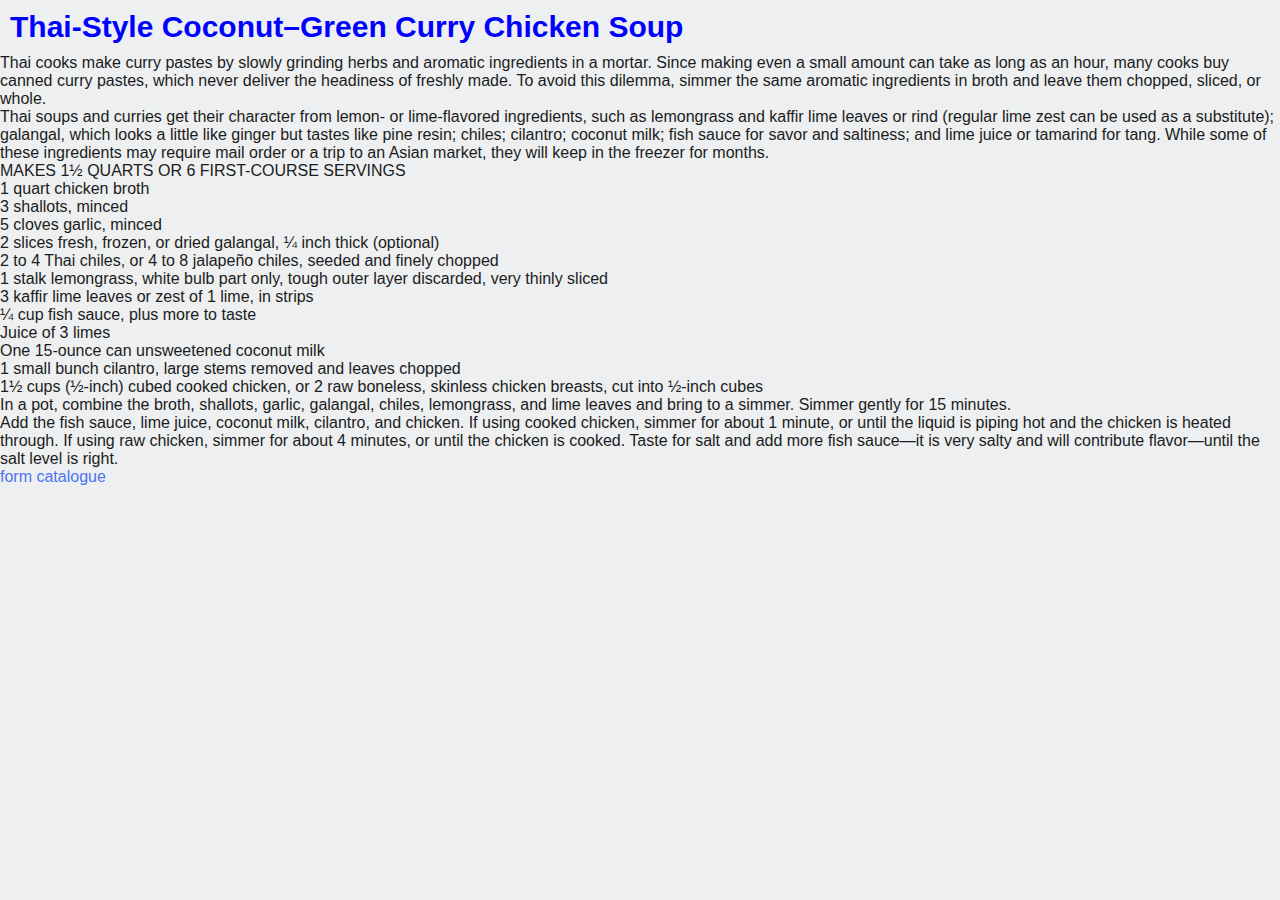
<file: index.html>
<!DOCTYPE html>
<html>
<head>
    <link rel="preconnect" href="https://fonts.googleapis.com">
<link rel="preconnect" href="https://fonts.gstatic.com" crossorigin>
<link href="https://fonts.googleapis.com/css2?family=Raleway:ital,wght@0,100..900;1,100..900&family=Roboto:ital,wght@0,100..900;1,100..900&display=swap" rel="stylesheet">
    <Title>Assignemnt HTML_CSS</Title>
    <link rel="stylesheet" href="style.css">
</head>
<body>
<h1>Thai-Style Coconut–Green Curry Chicken Soup</h1>
    <P>Thai cooks make curry pastes by slowly grinding herbs and aromatic ingredients in a mortar. Since making even a small amount can take as long as an hour, many cooks buy canned curry pastes, which never deliver the headiness of freshly made. To avoid this dilemma, simmer the same aromatic ingredients in broth and leave them chopped, sliced, or whole.</P>
    <p>Thai soups and curries get their character from lemon- or lime-flavored ingredients, such as lemongrass and kaffir lime leaves or rind (regular lime zest can be used as a substitute); galangal, which looks a little like ginger but tastes like pine resin; chiles; cilantro; coconut milk; fish sauce for savor and saltiness; and lime juice or tamarind for tang. While some of these ingredients may require mail order or a trip to an Asian market, they will keep in the freezer for months.</p>
    <P>MAKES 1½ QUARTS OR 6 FIRST-COURSE SERVINGS</P>
    <P>1 quart chicken broth</P>
    <P>3 shallots, minced</P>
    <P>5 cloves garlic, minced</P>
    <P>2 slices fresh, frozen, or dried galangal, ¼ inch thick (optional)</P>
    <P>2 to 4 Thai chiles, or 4 to 8 jalapeño chiles, seeded and finely chopped</P>
    <P>1 stalk lemongrass, white bulb part only, tough outer layer discarded, very thinly sliced</P>
    <P>3 kaffir lime leaves or zest of 1 lime, in strips</P>
    <P>¼ cup fish sauce, plus more to taste</P>
    <P>Juice of 3 limes</P>
    <P>One 15-ounce can unsweetened coconut milk</P>
    <P>1 small bunch cilantro, large stems removed and leaves chopped</P>
    <P>1½ cups (½-inch) cubed cooked chicken, or 2 raw boneless, skinless chicken breasts, cut into ½-inch cubes</P>
    <P>In a pot, combine the broth, shallots, garlic, galangal, chiles, lemongrass, and lime leaves and bring to a simmer. Simmer gently for 15 minutes.</P>
    <P>Add the fish sauce, lime juice, coconut milk, cilantro, and chicken. If using cooked chicken, simmer for about 1 minute, or until the liquid is piping hot and the chicken is heated through. If using raw chicken, simmer for about 4 minutes, or until the chicken is cooked. Taste for salt and add more fish sauce—it is very salty and will contribute flavor—until the salt level is right.</P>
    <a href="/HTML_CSS_assaignment/form.html">form</a <br>
    <a href="/HTML_CSS_assaignment/catalogue.html">catalogue</a
</body>




</html>
</file>
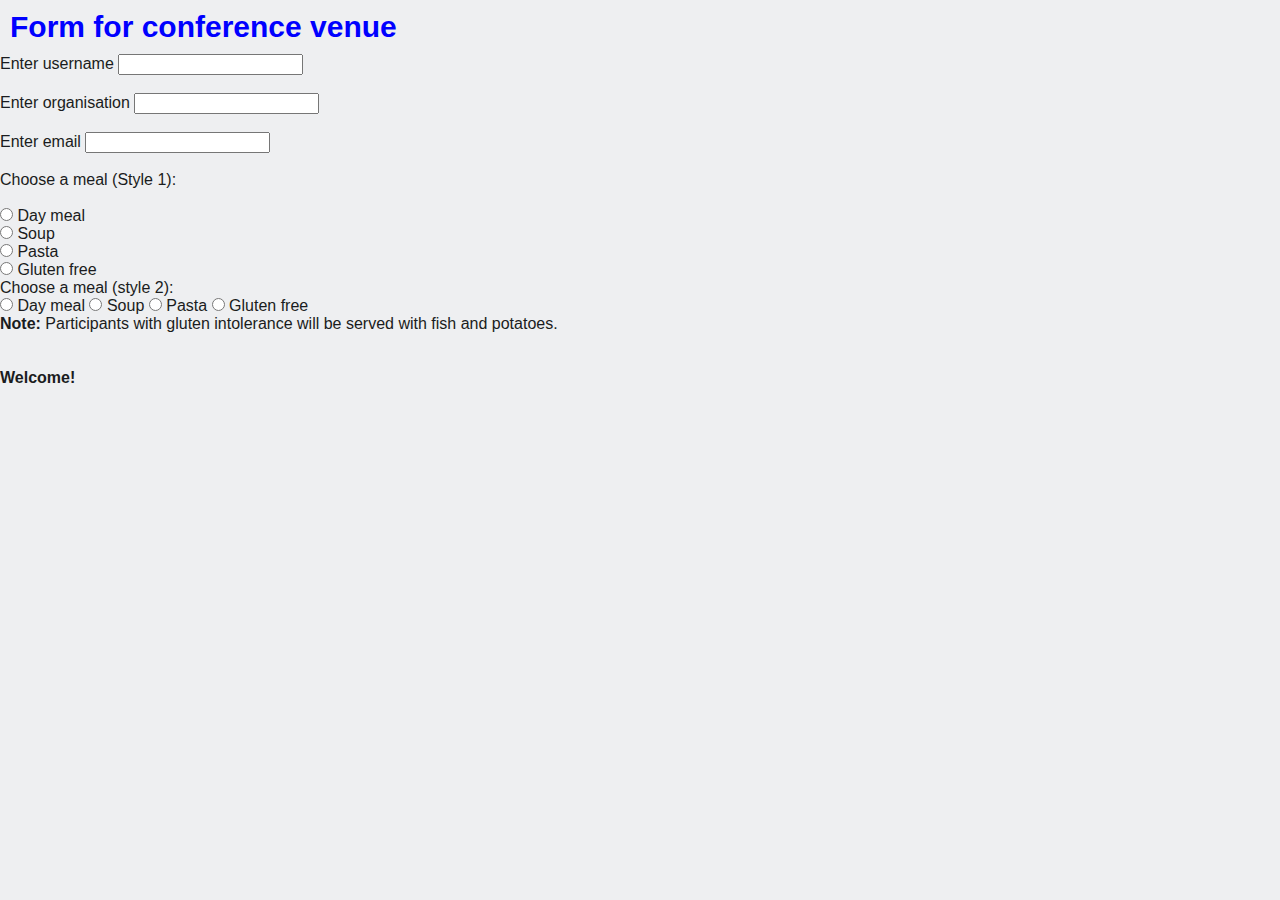
<file: form.html>
<!DOCTYPE html>
<html>
<head>
    <link rel="stylesheet" href="style.css">
    <title>Form for conference venue</title>
</head>
<body>
    <h1>Form for conference venue</h1>
    <link rel="stylesheet" href="style.css">
    <form>
        <label for="username:">Enter username</label>
        <input type="text" name="" id="username:">
        <br><br>
        <label for="Organisation">Enter organisation</label>
        <input type="text" name="" id="Organisation:">
        <br><br>
        <label for="Email">Enter email</label>
        <input type="text" name="" id="Email:">
        <br><br>
        <label for="Meal">Choose a meal (Style 1):</label><br>
        <br>
        
        <form action="">
            <input type="radio" name="Choose a meal" value="Day meal"> Day meal<br>
            <input type="radio" name="Choose a meal" value="Soup"> Soup<br>
            <input type="radio" name="Choose a meal" value="Pasta"> Pasta<br>
            <input type="radio" name="Choose a meal" value="Gluten free"> Gluten free

            <p> Choose a meal (style 2):</p>

            <input type="radio" name="meal" value="Day meal" id="option-1">
            <label for="option-1">Day meal</label>
            <input type="radio" name="Meal" value="Soup" id="option-2">
            <label for="option-2">Soup</label>
            <input type="radio" name="Meal" value="Pasta" id="option-3">
            <label for="option-3">Pasta</label>
            <input type="radio" name="Meal" value="Gluten free" id="option-4">
            <label for="option-4">Gluten free</label><BR>
    


        <p><b>Note:</b> Participants with gluten intolerance will be served with fish and potatoes.</p><br>
        <br>
        <p> <b>Welcome!</b>
        
        </p>




        </form>

    </form>
    
</body>











</html>
</file>
<file: style.css>
h1 {
  color:blue;
  font-size: 30px;
  font-family: arial;
  text-align: left;
  padding: 10px;
  margin-right: 400px;
  margin-top: 0%;
  }

 label{
   margin-right: 0px;
   padding: 0px;

}
body {
  font-family: "Raleway", sans-serif;
  font-optical-sizing: auto;
  font-weight: <weight>;
  font-style: normal;
} 

input (type= Welcome!) {
  font-family: "Raleway", sans-serif;
  font-optical-sizing: auto;
  font-weight: <weight>;
  font-style: normal;
  color: blue;
  text-align: center;
} 

.card-container {
  position: absolute;
  top: 200px;
  left: 200px; 
} 
.value-container {
  position: absolute;
  width: 55px;
}
.container-top {
  top: 25px;
  left: 30px;
} 

.container-bottom {
  bottom: 20px;
  right: 30px;
  transform: rotate(180deg);
} 
.container-center {
  padding-top: 50%;
  left: 72px;
  
} 
.card { 
  width: 250px;
  height: 350px;
  border: 1px solid black;
  border-radius: 12.5px;
} 

.value-number {
  color: red;
  font-size: 20px;
  left: 2px;
  position: absolute;
  
  }
.value-suit {
  color: red;
  font-size: 10px;
  left:0;
  position: absolute;
  padding-top: 19px;
  }

 :root { 
  --text-color: #1a1c20;
  --link-color: #4a76ee;
  --background-color: #eeeff1;
  }

  * { 
    margin: 0;
    padding: 0
    box-sizing:border-box;
    }

  body {
    font-family: 'Poppins', sans-serif;
    color: var(--text-color);
    background-color: var(--background-color);
    }
  html {
    scroll-behavior: smooth;
    }
  a {
    color: var(--link-color);
    text-decoration: none;
    }
  /* NAVBAR */
  nav {
    height: 80px;
    display: flex;
    justify-content: space-between;
    align-items: center;
    padding: 0 50px;
    }
  nav .left a {
    justify-content: flex-start;
    color: var(--text-color);
    font-size: 22px;
    font-weight: 600;
    }
  nav .right a {
    justify-content: flex-start;
    color: var(--text-color);
    margin: 0 10px;
    }
  nav .right a:last-child {
    color: white;
    background-color: black;
    padding: 5px 15px;
    border-radius: 5px;
    }
  nav .right a span {
    margin-left: 5px;
    }
  /* SECTION 1: Hero */
  .hero-section { 
    display: flex;
    justify-content: space-between;
    padding: 0 50px;
    align-items: center;
    margin: 50px 0;
    margin-bottom: 100px;
    gap: 40px;
  }
  .hero-section .text {
    flex: 5;
  }
  .hero-section .text h2 {
    font-size: 45px;
  }
  .hero-section .text .links {
    margin-top: 25px;
  }
  .hero-section .text .links a {
    color: var(--link-color);
    display: inline-block;
    padding: 5px 15px;
    border: 2px solid var(--link-color);
    background-color: transparent;
    border-radius: 5px;
    margin-right: 10px;
    margin-bottom: 10px;
    transition: 0.3s;
  }

  .hero-section .text .links a:hover {
    color: var(--text-color);
    border: 2px solid var(--text-color);
  }
  .hero-section .headshot {
    flex: 2;
    display: flex;
    justify-content: right;
  }
  .hero-section .headshot img {
    width: 350px;
    border-radius: 50%;
  }
  /* SECTION 2: Skills */
  .skills-section {
    padding: 0 50px;
    margin-bottom: 100px;
  }
  .skills-section h2 {
    font-size: 35px;
    text-align: center;
    color: blue;
  }
  .skills-section .cells {
    display: flex;
    justify-content: center;
    flex-wrap: wrap;
  }
  .skills-section .cells .cell {
    width: 200px;
    padding: 10px 20px;
    border: 1.5px solid #d3d3d3;
    border-radius: 10px;
    display: flex;
    justify-content: center;
    align-items: center;
    gap: 10px;
    margin: 5px;
  }
  .skills-section .cells .cell img {
    width: 30px;
    height: 30px;
    object-fit: contain;
    border: 2px solid #d3d3d3;
  }
  .skills-section .cells .cell span {
    font-size: 18px;
    color: var(--text-color);
  }
  /* SECTION 3: References */
  .references-section {
    padding: 0 50px;
    margin-bottom: 100px;
  }
  .references-section h2 {
    font-size: 35px;
    margin-bottom: 100px;
    text-align: center;
    color: blue;
  }
  .references-section .group {
    display: flex;
    align-items: center;
    gap:50px;
  }
  .references-section .group .person-details {
    text-align: center;
    flex: 2;
  }
  .references-section .group .person-details img {
    width: 200px;
    aspect-ratio: 1/1;
    object-fit: cover;
    border-radius: 50%;
    margin-bottom: 10px;
  }
  .references-section .group .person-details p {
    font-weight: 600;
  }

  .references-section .group .text {
    flex: 8px;
  }
  .references-section .group .text p:last-child {
    font-weight: normal;
    line-height: 1.5;
    color: var(--text-color);
  }

  /* SECTION 4: Contact */
  .contact-section {
    padding: 0 50px;
    margin-bottom: 100px;
  }
  .contact-section h2 {
    font-size: 35px;
    color: blue;
  }
  .contact-section .group {
    display: flex;
    gap: 50px; 
    align-items: flex-start;
    
  }
  .contact-section .group .text {
    flex: 3;
    margin-top: 20px;
  }
  .contact-section .group .form{
    flex: 3;
    display: flex;
    flex-direction: column;
    gap: 10px;
    align-items: flex-start;
    align-content: absolute;

  }
  .contact-section .group .form input,
  .contact-section .group .form textarea {
    border: 2px solid blue;
    border-radius: 5px;
    margin-bottom: 10px;
    padding: 10px;
    font-size: 16px;
    font-family: poppins, sans-serif;
    background-color: transparent;
    outline: absolute;
    resize: absolute;
  }
  .contact-section .group .form input [type="submit"] {
    background-color: blue;
    color: blue;
    cursor: pointer;
    transition: 0.3s;
  }
  .contact-section .group .form input[type="submit"]:hover {
    background-color: var(--text-color);
    color: var(--link-color);
  }


  @media (max-width: 850px) {
    /* section 1: Hero */
    .hero-section .text h2 {
      font-size: 35px;
    }
  }
  @media (max-width: 740px) {
    /* section 1: Hero */
    .hero-section {
      flex-direction: column-reverse;
      
    }
    .hero-section .headshot img {
     width: 300px;
    
   }
    /* section 3: References */
    .references-section {
      text-align: center;
    }
    .references-section .group {
      flex-direction: column;
    } 
    /* SECTION 4: Contact */
    .contact-section .group {
      flex-direction : column;
      }
      
  }
  @media (max-width: 600px) {
    /* Navbar */
    nav {
      padding: 0 20px;
    }
    nav .right a:last-child {
      color: var(--text-color);
      background-color: transparent;
      padding: 0;
    }
    nav .right a span {
      display: none;
    }
    /* section 1: Hero */
    .hero-section {
      padding: 0 20px;
    }
    .hero-section .text h2 {
      font-size: 30px;
    }
    /* section 2: Skills */
    .skills-section {
      padding: 0 20px;
    }
    .skills-section .cells .cell span {
      font-size: 16px;
    }
  }
</file>
